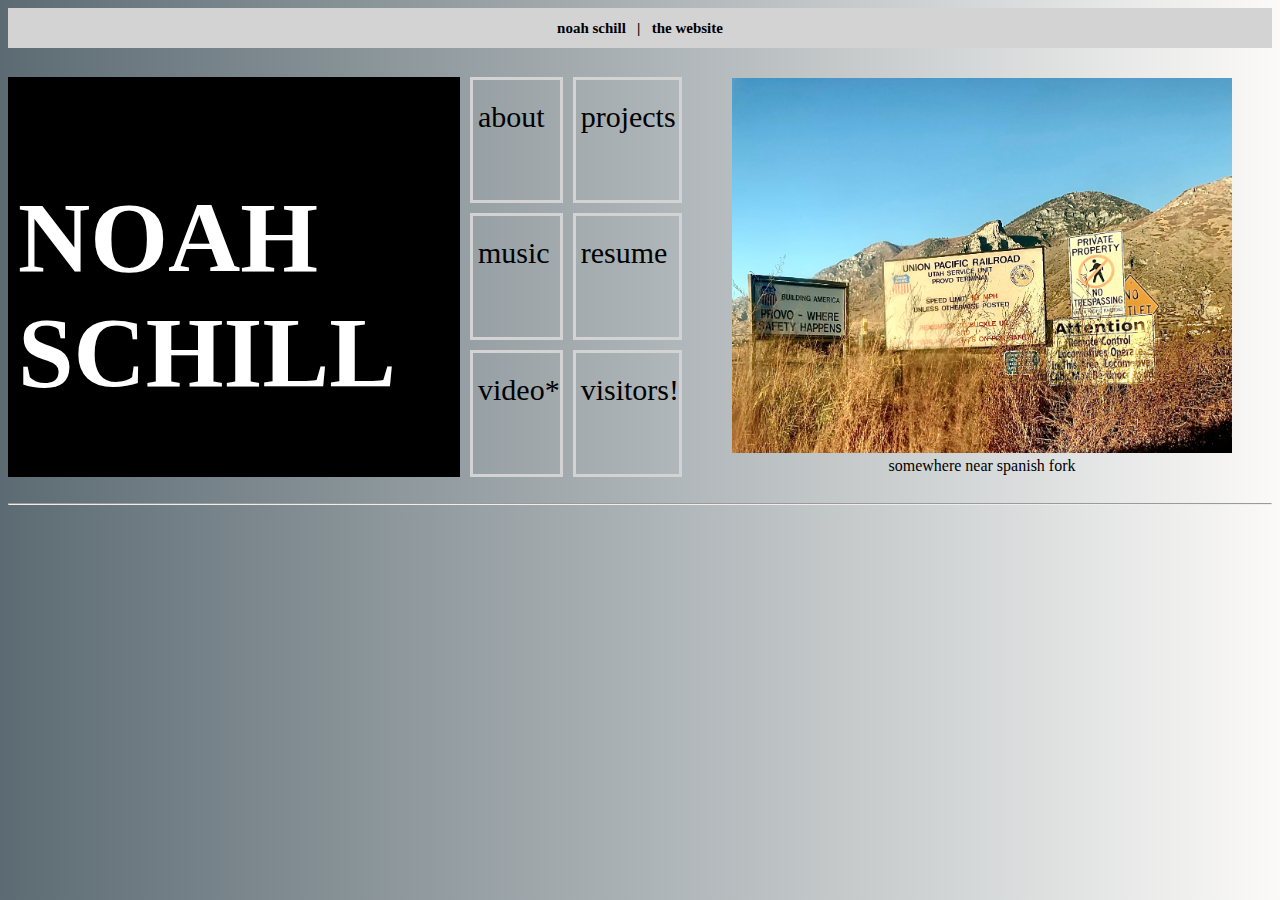
<file: index.html>
<!--
Project:  Personal Website
Name: Noah Schill
Submitted: 13 Nov 2020

I declare that the following source code was written by me, or provided
by the instructor for this project. I understand that copying source
code from any other source, providing source code to another student,
or leaving my code on a public web site constitutes cheating.
I acknowledge that  If I am found in violation of this policy this may result
in a zero grade, a permanent record on file and possibly immediate failure of the class.

Reflection:

--!>
<!-- TODO: write reflection -->

<!DOCTYPE html>
<html lang="en" dir="ltr">

<head>
  <meta charset="utf-8">
  <meta name="viewport" content="width=device-width, initial-scale=1.0">
  <link rel="stylesheet" href="/css/main.css">
  <title>Noah Schill the Site</title>
</head>

<body>
  <header id="header">
    <h2>noah schill &nbsp; | &nbsp; the website</h2>
  </header>
  <div id="flex-container">
    <div class="name">
      <h1>noah schill</h1>
    </div>
    <div class="nav">
      <a id="projects-link" class="section-link" style="grid-column:2; grid-row:1" target="_blank" href="https://github.com/nrsmac">projects</a>
      <a id="about-link" class="section-link" href="#">about</a>
      <a id="music-link" class="section-link" target="_blank" href="https://noahschill.bandcamp.com/">music</a>
      <a id="resume-link" class="section-link" target="_blank" href="https://www.linkedin.com/in/noah-schill/">resume</a>
      <a id="video-link" class="section-link" href="#">video*</a>
      <a id="form-link" href="#visitor-section-container" class="section-link">visitors!</a>
    </div>
    <div id="photo">
      <figure>
        <img src="img/train.jpg" alt="area around train tracks">
        <figcaption style="text-align: center">somewhere near spanish fork</figcaption>
      </figure>
    </div>

  </div>
  <hr>
  <div id="modal">
    <div id="modal-box">
      <span id="close-btn">&#10005;</span>
      <h1 id="section-name"></h1>
      <div id="section-container">
      </div>
    </div>
  </div>



  <div id="visitor-section-container" class="hidden">
    <h1 id="visitors-header">Visitors</h1>
    <div id="visitors" class="hidden flex">
      <table id="visitorTable">
        <thead id="tableHeader">
          <tr>
            <th>Name</th>
            <th>Address</th>
            <th>Contact</th>
            <th>Actions</th>
          </tr>
        </thead>
      </table>
      <button id="addButton" class="sectionBtn" href="#visitor-section-container">Add Visitor</button>

    </div>
    <div id="form-container">
      <form id="myform" novalidate>
        <h2>Update Visitor</h2>
        <ul class="flex">
          <li class="section-display">
            <label for="first-name">First Name</label>
            <input required type="text" id="first-name" name="first-name" placeholder="Enter your first name here">
            <div class="errorMsg">First Name is Required</div>
          </li>
          <li>
            <label for="last-name">Last Name</label>
            <input required type="text" id="last-name" name="last-name" placeholder="Enter your last name here">
            <div class="errorMsg">Last Name is Required</div>
          </li>
          <li>
            <label for="address">Address</label>
            <input required type="text" id="address" name="address" placeholder="Enter your address here">
            <div class="errorMsg"></div>
          </li>
          <li>
            <label for="city">City</label>
            <input required type="text" id="city" name="city" placeholder="Enter your city here" required>
            <div class="errorMsg"></div>
          </li>
          <li>
            <label for="state">State</label>
            <input required type="text" id="state" name="state" placeholder="Enter your state here">
            <div class="errorMsg">Please enter a two character state code</div>
          </li>
          <li>
            <label for="zip">Zip</label>
            <input required id="zip" name="zip" type="text" placeholder="Enter a zip code here">
            <div class="errorMsg">You must enter a valid Zip Code</div>
          </li>
          <li>
            <label for="email">Email</label>
            <input required type="email" id="email" name="email" placeholder="Enter your email here">
            <div class="errorMsg">You must enter a valid email</div>
          </li>
          <li>
            <label for="phone">Phone</label>
            <input required type="tel" id="phone" placeholder="Enter your phone here">
            <div class="errorMsg">You must enter a valid phone number</div>
          </li>
          <li>
            <h2>How did you find my page</h2>
          </li>
          <li>
            <ul class="whereFound">
              <li><label class="checkContainer" for="google">
                <input type="checkbox" id='google' name='find-page' value="google">
                <span class="checkmark"></span>
                Google Search</label>
              </li>
              <li>
                <label class="checkContainer" for="friend">
                  <input type="checkbox" id='friend' name='find-page' value="friend">
                  <span class="checkmark"></span>
                  Friend</label>
              </li>
              <li>
                <label class="checkContainer" for="newspaper">
                  <input type="checkbox" id='newspaper' name='find-page' value="newspaper">

                  <span class="checkmark"></span>
                    <div class="errorMsg">You must check at least one</div>
                  News Paper</label>
              </li>
            </ul>
          </li>
          <li>
            <label for="comment">Comments</label><br>
            <textarea rows="4" id="comment" placeholder="Enter your comments here"></textarea>
          </li>

          <li>
            <button id="formSubmit" class="formBtn" type="submit">Send</button>
          </li>
          <li>
            <button id="formCancel" class="formBtn">Cancel</button>
          </li>
        </ul>
      </form>

    </div>
<button id="closeVisitors" class="sectionBtn flex">Close visitor book</button>

  </div>
  <script src="js/validation.js"></script>
  <script src="https://code.jquery.com/jquery-3.4.1.min.js"></script>
  <script type="text/javascript" src="js/jquery.mask.min.js"></script>
  <script src="js/model.js"></script>
  <script src="js/view.js"></script>
  <script src="js/controller.js"></script>
  <script>
    $(document).ready(function() {
      initValidation("#myform");
    });
  </script>
</body>



</html>
</file>
<file: css/main.css>
/*
Project:  Personal Website
Name: Noah Schill
Submitted: 13 Nov 2020

I declare that the following source code was written by me, or provided
by the instructor for this project. I understand that copying source
code from any other source, providing source code to another student,
or leaving my code on a public web site constitutes cheating.
I acknowledge that  If I am found in violation of this policy this may result
in a zero grade, a permanent record on file and possibly immediate failure of the class.

*/
/* CSS HEX */
:root {
  --oxford-blue: #0a122aff;
  --cadet: #5c6b73ff;
  --cultured: #fbfaf8ff;
  --battleship-grey: #848C8Eff;
  --alabaster: #F2EDE3ff;
  --eggshell: #ECE4D5ff;
  --bone: #e7decdff;
  --international-orange-engineering: #ba1200ff;
}

.hidden {
  display: none;
}


body{
  background-color: var(--bone);
   background-image: linear-gradient(to right,var(--cadet), var(--cultured));
  font-family: didot;
  color: var(--cadet)
  height:100%;
}

#license {
  margin-top: 20px;
  text-align: center;
}

header {
  text-align: center;
  background-color: #D3D3D3;
  margin:none;
  height: 40px;
  display: grid;
  margin-bottom: 10px;
  font-size: 10px;
}

.header h2 {
  margin: auto;
}

#flex-container {
  display: flex;
  flex-direction: row;
  justify-content: flex-start;
  align-items: center;
  gap: 10px;
}

.name {
  background-color: black;
  color: white;
  font-size: 50px;
  align-content: flex-end;
  padding-left: 10px;
  display: flex;
  flex-grow: 2;
  height:400px;
}

.name h1 {
  align-self: flex-end;
}

#visitor-section-container {
  text-align: center;
}

.nav {
  flex-grow: 1;
  display: grid;
  grid-auto-rows:
  grid-template-rows: repeat(3, 100px);
  gap:10px;
  justify-content: stretch;
  height: 400px;
}

.nav .left {
  grid-column: 1;
}

.nav .right {
  grid-column: 2;
}

.nav a caption {
  font-size: 10px;
  color: red;
}

.nav a {
  padding-left: 5px;
  padding-top: 20px;
  font-size: 30px;
  color: black;
  text-decoration: none;
  border: 3px solid #D3D3D3;
}

.nav a:hover {
  background-color: grey;
  transition: background-color 0.4s;
}

#modal{
  display: none;
  width: 100%;
  height: 100%;
  position: fixed;
  left: 0;
  top: 0;
  z-index: 1;
	font-size: 20px;
  background-color: rgba(0, 0, 0, 0.29);
}

#modal-box {
 height: auto;
  margin: auto;
  z-index: 2;
  margin-top:10px;
  margin-left: 10px;
    margin-right: 10px;
	margin-bottom: 10px;
padding: 5px 30px 5px 30px;
align-items:center;
background-color: #D3D3D3;
min-height: 200px;
padding-bottom: 20px;


}

#sectionContainer {
  align-items: center;
}

#close-btn {
  padding-top: 10px;
  float: right;
  font-size: 50px;
  cursor: pointer;
	display:absolute;
}

#close-btn:hover {
  color: white;
}

figure {
  margin-top: 20px;
  margin-bottom: 20px;
  text-align: center;
}

figure img {
  width:500px;
}


form {
  margin: auto;
}

form label {
  font-size: 20px;
}

form input {
  background-color: var(--cultured);
  border-style: solid;
  font-size: 15px;
  font-family: Arial;
  padding-left: 4px;
  padding-right: 4px;
}

h1 {
  font-weight: bold;
  text-transform: uppercase;
}

.visitor-container {
  width: 80%;
  max-width: 1200px;
  margin: 0 auto;
  text-align: center;
  align-content: center;
}

.flex {
  padding: 0;
  max-width: 500px;
  margin: 0 auto;
  list-style: none;
}

.flex li {
  display: flex;
  flex-basis:2;
  flex-wrap: wrap;
  justify-content:flex-start;
  padding: 5px 5px;
}


.flex li label {
  flex-grow: 1;
  text-align: left;
}

.flex li input {
  flex-grow: 1;
}

/* Customize the label (the container) */
.checkContainer {
  display: block;
  position: relative;
  padding-left: 35px;
  margin-bottom: 12px;
  cursor: pointer;
  font-size: 22px;
  -webkit-user-select: none;
  -moz-user-select: none;
  -ms-user-select: none;
  user-select: none;
  font-style: italic;
}

/* Hide the browser's default checkbox */
.checkContainer input {
  position: absolute;
  opacity: 0;
  cursor: pointer;
  height: 0;
  width: 0;
}

/* Create a custom checkbox */
.checkmark {
  position: absolute;
  top: 0;
  left: 0;
  height: 25px;
  width: 25px;
  background-color: #eee;
  transition: background-color 0.2s;
}

/* On mouse-over, add a grey background color */
.checkContainer:hover input[type="checkbox"] ~ .checkmark {
  background-color: #ccc;
}

/* Create the checkmark/indicator (hidden when not checked) */
.checkmark:after {
  content: "";
  position: absolute;
  display: none;
}

/* Show the checkmark when checked */
.checkContainer input:checked ~ .checkmark:after {
  display: block;
}


/* Style the checkmark/indicator */
.checkContainer .checkmark:after {
  left: 6px;
  top: 2px;
  width: 7px;
  height: 14px;
  border: solid var(--international-orange-engineering);
  border-width: 0 3px 3px 0;
  -webkit-transform: rotate(45deg);
  -ms-transform: rotate(45deg);
  transform: rotate(45deg);
}

.flex .whereFound {
  display: flex;
  padding-bottom:25px;
  justify-content: space-between;
}

.flex > li:nth-last-child(2){
  display: block;
  text-align: left;
  margin-bottom: 20px;
}

.flex > li:nth-last-child(2) label{
  margin-bottom: 10px;
}

.flex > li:nth-last-child(2) textarea{
  margin-top:7px;
  padding:4px;
  width: 100%;
  background-color: var(--cultured);
  border-style: solid;
  border-radius: 7px;
  height: 200px;
  resize: none;
  font-family: didot;
  font-weight: lighter;
}

.flex > li:nth-last-child(1) {
  display: inline;
}

.formBtn {
  width: 100%;
  height: 40px;
  background-color: var(--cadet);
  color: var(--bone);
  border-style: none;
  text-transform: uppercase;
  font-family: didot;
  font-size: 17px;
  border-radius: 7px;
  transition: transform .2s, background-color, 1s, color 1s;
}

.formBtn:hover {
  transform: scale(1.1);
  background-color: var(--international-orange-engineering);
  color: var(--cultured);
}

.sectionBtn {
  margin-top: 10px;
  width: 100%;
  height: 40px;
  background-color: var(--oxford-blue);
  color: var(--cultured);
  border-style: none;
  text-transform: uppercase;
  font-family: didot;
  font-size: 17px;
  border-radius: 7px;
  transition: transform .2s, background-color, 1s, color 1s;
}

.sectionBtn:hover {
  transform: scale(1.1);
  background-color: var(--international-orange-engineering);
  color: var(--cultured);
}

.errorMsg {
  color: var(--international-orange-engineering);
  flex-grow: 0;
  display:none;
  width:100%;
  text-align: right;
  transition: display 1s;
}

input.was-validated:invalid {
  color: red;
  border: 1px solid red;
}

input.was-validated:invalid ~ div {
  display: block;
}

input:valid ~ div {
  display: none;
}

input:invalid ~ div {
  display: none;
}

table {
  width: 100%;
  border-collapse: collapse;
}

table td, th {
  border: 1px solid var(--cultured);
  padding:5px;
}

table tr{
  background-color: var(--egshell);
}

tr:nth-child(even) {
  background-color: var(--alabaster);
}

tr:nth-child(odd) {
  background-color: var(--cultured);
}

table th {
  background-color: var(--oxford-blue);
  color:var(--cultured);
}

table tr:hover{
  background-color: var(--battleship-grey);
  color: var(--cultured);
}

table td {
  text-align: left;
}

table .actionsColumn {
  text-align: center;
}


@media only screen and (max-width: 1000px) {
  #main {
    flex-direction: column;
    justify-content: flex-start;
    align-items: stretch;
  }
  figure img {
    width:100%;
  }
  .name {
    flex-grow: 1;
  }

  .nav {
    flex-grow: 2;
  }
}
</file>
